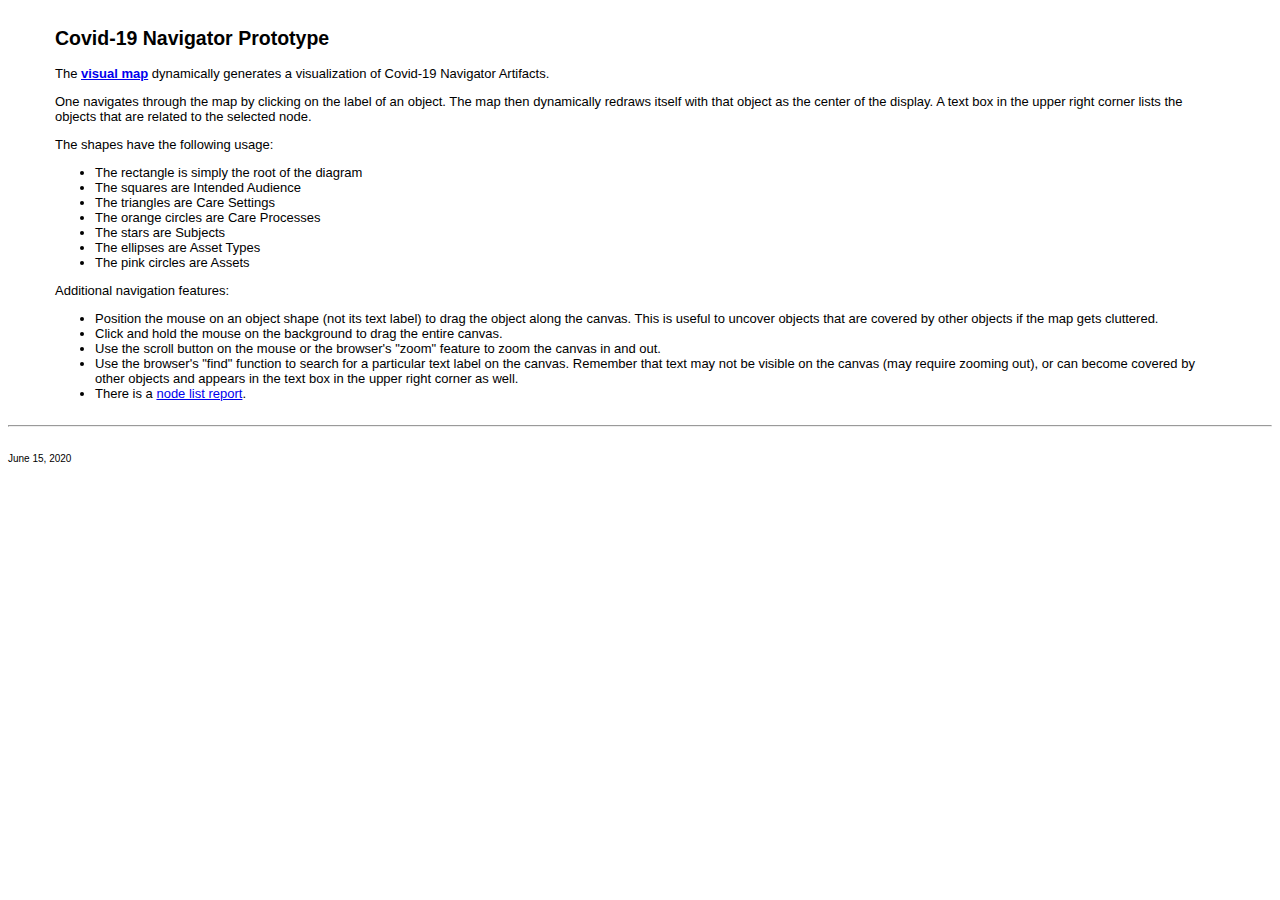
<file: prototype/index.html>
<!DOCTYPE html PUBLIC "-//W3C//DTD XHTML 1.0 Transitional//EN" "http://www.w3.org/TR/xhtml1/DTD/xhtml1-transitional.dtd">
<html xmlns="http://www.w3.org/1999/xhtml">
<head>
<title>Covid-19 Navigator Prototype </title>
<meta http-equiv="Content-Type" content="text/html; charset=iso-8859-1" />
</head>
<BODY >
<table border="0">
<tr>
<td>&nbsp;&nbsp;&nbsp;&nbsp;&nbsp;&nbsp;&nbsp;&nbsp;&nbsp;&nbsp;</td>
<td><font face="verdana, arial" size="-1">
<h2>Covid-19 Navigator Prototype</h2>
<p>The <b><a href="RGraph2.html" target="_blank">visual map</a></b> dynamically generates a visualization of Covid-19 Navigator Artifacts.</p>
<p>One navigates through the map by clicking on the label of an object. The map then dynamically redraws itself with that object as the center of the display. A text box in the upper right corner lists the objects that are related to the selected node. </p>
<p>The shapes have the following usage:
<ul>
<li>The rectangle is simply the root of the diagram</li>
<li>The squares are Intended Audience</li>
<li>The triangles are Care Settings</li>
<li>The orange circles are Care Processes</li>
<li>The stars are Subjects</li>
<li>The ellipses are Asset Types</li>
<li>The pink circles are Assets</li>
</ul>
</p>
<p>Additional navigation features:
<ul>
<li>Position the mouse on an object shape (not its text label) to drag the object along the canvas. This is useful to uncover objects that are covered by other objects if the map gets cluttered.</li>
<li>Click and hold the mouse on the background to drag the entire canvas.</li>
<li>Use the scroll button on the mouse or the browser's "zoom" feature to zoom the canvas in and out.</li>
<li>Use the browser's "find" function to search for a particular text label on the canvas. Remember that text may not be visible on the canvas (may require zooming out), or can become covered by other objects and appears in the text box in the upper right corner as well.</li>
<li>There is a <a href="nodelist.html" target="_blank">node list report</a>.</li>
</ul>
</font></td>
<td>&nbsp;&nbsp;&nbsp;&nbsp;&nbsp;&nbsp;&nbsp;&nbsp;&nbsp;&nbsp;</td>
</tr></table>
<hr>
<br>
<font face="verdana, arial" size="-2">June 15, 2020</font>
</body>
</html>
</file>
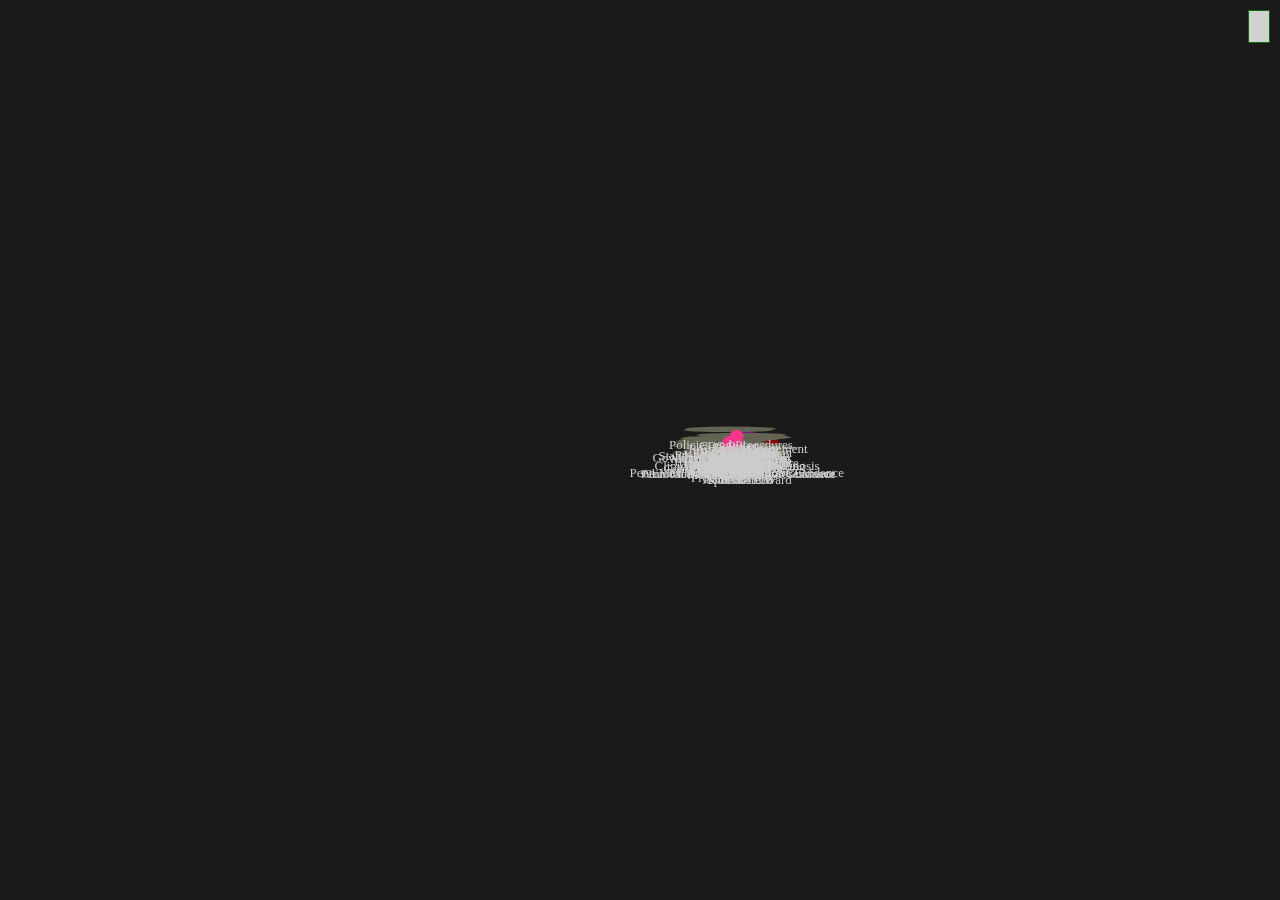
<file: prototype/ForceDirected.html>
<!DOCTYPE html PUBLIC "-//W3C//DTD XHTML 1.0 Transitional//EN" "http://www.w3.org/TR/xhtml1/DTD/xhtml1-transitional.dtd">
<html xmlns="http://www.w3.org/1999/xhtml" xml:lang="en" lang="en">
    <head>
        <meta http-equiv="Content-Type" content="text/html; charset=UTF-8" />
        <title>ForceDirected - Force Directed Static Graph</title>
        <link rel="stylesheet" type="text/css" href="vis.css" />
        <script language="javascript" type="text/javascript" src="data.js"></script>
        <!--[if IE]><script language="javascript" type="text/javascript" src="excanvas.js"></script><![endif]-->
        <!-- JIT Library File -->
        <script language="javascript" type="text/javascript" src="jit-yc.js"></script>
        <!-- Example File -->
        <script language="javascript" type="text/javascript" src="forcedirected-params.js"></script>
        <script language="javascript" type="text/javascript" src="ForceDirected.js"></script>
    </head>
    <body onload="init();">
        <div id="container">
        </div>
        <div id="inner-details"></div>
    </body>
</html>
</file>
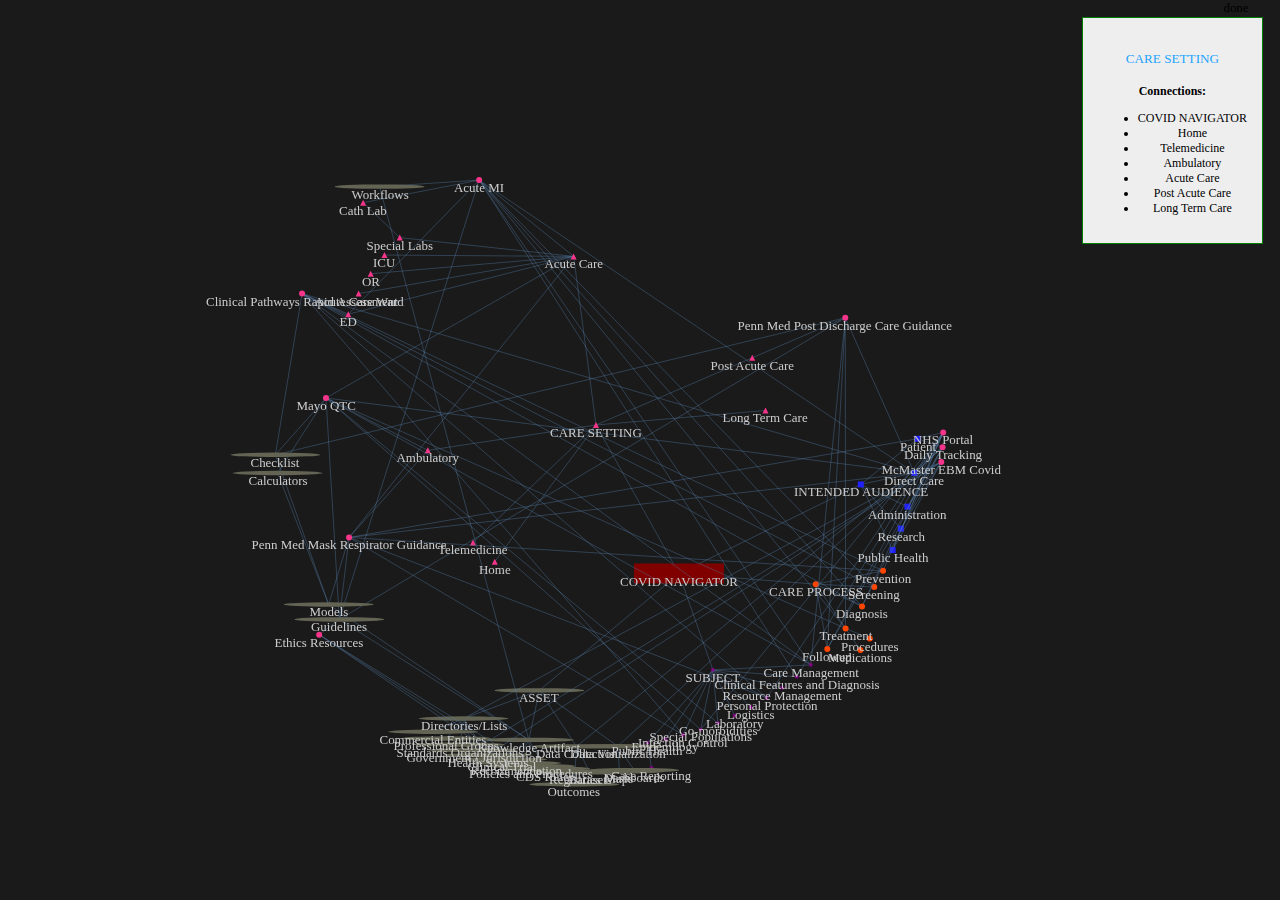
<file: prototype/Hypertree1.html>
<!DOCTYPE html PUBLIC "-//W3C//DTD XHTML 1.0 Transitional//EN" "http://www.w3.org/TR/xhtml1/DTD/xhtml1-transitional.dtd">
<html xmlns="http://www.w3.org/1999/xhtml" xml:lang="en" lang="en">
    <head>
        <meta http-equiv="Content-Type" content="text/html; charset=UTF-8" />
        <title>Hypertree1 Graph</title>
        <script language="javascript" type="text/javascript" src="data.js"></script>
        <!--[if IE]><script language="javascript" type="text/javascript" src="excanvas.js"></script><![endif]-->
        <!-- JIT Library File -->
        <script language="javascript" type="text/javascript" src="jit-yc.js"></script>
        <!-- Example File -->
        <script language="javascript" type="text/javascript" src="Hypertree1.js"></script>
        <style type="text/css">
            html, body {
    margin:0;
    padding:0;
    font-family: "Lucida Grande", Verdana;
    font-size: 0.9em;
    text-align: center;
    background-color:#F2F2F2;
    height:100%;
    width:100%;
}

body {
background-color:#1a1a1a;
}

input, select {
    font-size:0.9em;
}

table {
    margin-top:-10px;
    margin-left:7px;
}

h4 {
    font-size:1.1em;
    text-decoration:none;
    font-weight:normal;
    color:#23A4FF;
}

a {
    color:#23A4FF;
}

#container {
    position:relative;
    width:90%;
    height: 90%;
    background-color:#1a1a1a;
    color:#ccc;
    margin:20px;
    float:left;
}


.text {
    margin: 7px;
}

#inner-details {
    font-size:0.8em;
    list-style:none;
    margin:17px;
    padding:15px;
    background-color:#eee;
    top:0;
    right:0;
    position:absolute;
    border:1px solid green;
}


/*TOOLTIPS*/
.tip {
    color: #111;
    width: 139px;
    background-color: white;
    border:1px solid #ccc;
    -moz-box-shadow:#555 2px 2px 8px;
    -webkit-box-shadow:#555 2px 2px 8px;
    -o-box-shadow:#555 2px 2px 8px;
    box-shadow:#555 2px 2px 8px;
    opacity:0.9;
    filter:alpha(opacity=90);
    font-size:10px;
    font-family:Verdana, Geneva, Arial, Helvetica, sans-serif;
    padding:7px;
}
#inner-details {
  font-size:12px;
}

span.close {
	color:#FF5555;
	cursor:pointer;
	font-weight:bold;
	margin-left:3px;
}

span.name {
  cursor: pointer;
}

/*TOOLTIPS*/
.tip {
   text-align: left;
   width:auto;
   max-width:500px;
}

.tip-title {
  font-size: 11px;
  text-align:center;
  margin-bottom:2px;
}


        </style>
    </head>

    <body onload="init();">
        <div id="container">
        </div>
        <div id="inner-details"></div>
        <div id="log"></div>
    </body>
</html>
</file>
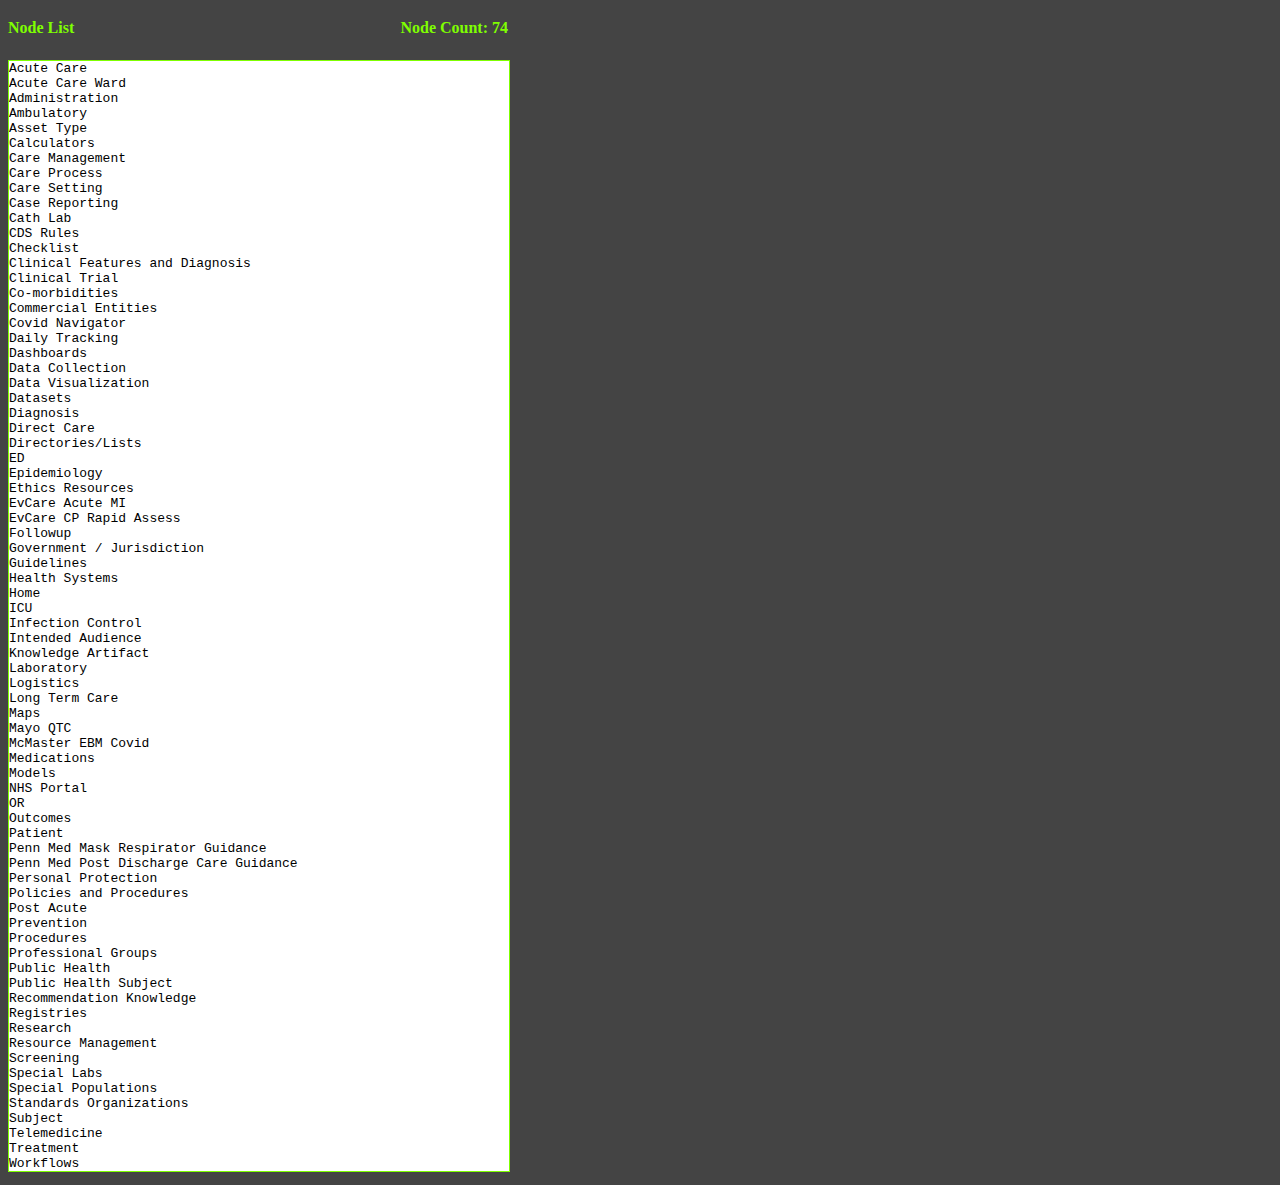
<file: prototype/nodelist.html>
<!DOCTYPE html PUBLIC "-//W3C//DTD XHTML 1.0 Transitional//EN" "http://www.w3.org/TR/xhtml1/DTD/xhtml1-transitional.dtd">
<html xmlns="http://www.w3.org/1999/xhtml" xml:lang="en" lang="en">
    <head>
        <meta http-equiv="Content-Type" content="text/html; charset=UTF-8" />
        <title></title>
        <link rel="stylesheet" type="text/css" href="nodelist.css" />
        <script language="javascript" type="text/javascript" src="data.js"></script>
        <script language="javascript" type="text/javascript" src="rgraph-params.js"></script>
        <script language="javascript" type="text/javascript" src="nodelist.js"></script>
    </head>
    <body onload="getList();">
        <div id="contents">
            <h1 id="count"></h1>
            <h1 id="nodelisttitle">Node List</h1>
            <form name="nodeform" action="nodelist.html" id="nodeform">
                <pre id="nodelist">
                </pre>
            </form>
        </div>
    </body>
</html>
</file>
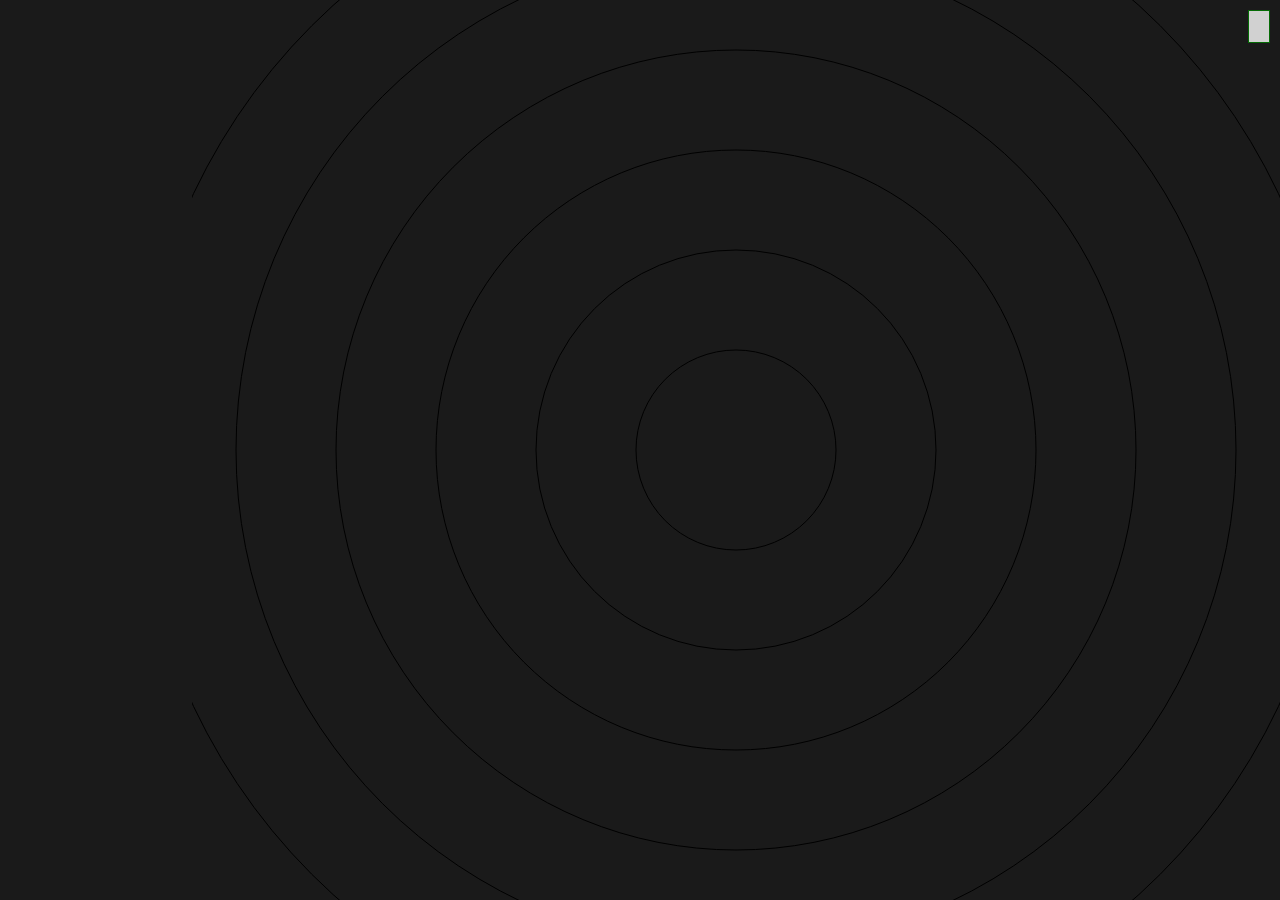
<file: prototype/RGraph1.html>
<!DOCTYPE html PUBLIC "-//W3C//DTD XHTML 1.0 Transitional//EN" "http://www.w3.org/TR/xhtml1/DTD/xhtml1-transitional.dtd">
<html xmlns="http://www.w3.org/1999/xhtml" xml:lang="en" lang="en">
    <head>
        <meta http-equiv="Content-Type" content="text/html; charset=UTF-8" />
        <title>RGraph Graph</title>
        <link rel="stylesheet" type="text/css" href="vis.css" />
        <link rel="stylesheet" type="text/css" href="tipTip.css" />
        <script language="javascript" type="text/javascript" src="jquery-1.7.2.min.js"></script>
        <script language="javascript" type="text/javascript" src="jquery.tipTip.minified.js"></script>
        <script language="javascript" type="text/javascript" src="data.js"></script>
        <!--[if IE]><script language="javascript" type="text/javascript" src="excanvas.js"></script><![endif]-->
        <!-- JIT Library File -->
        <script language="javascript" type="text/javascript" src="jit-yc.js"></script>
        <script language="javascript" type="text/javascript" src="rgraph-params.js"></script>
        <!-- Example File -->
        <script language="javascript" type="text/javascript" src="RGraph1.js"></script>
    </head>
    <body onload="init();">
        <div id="container">
        </div>
        <div id="inner-details"></div>
    </body>
</html>
</file>
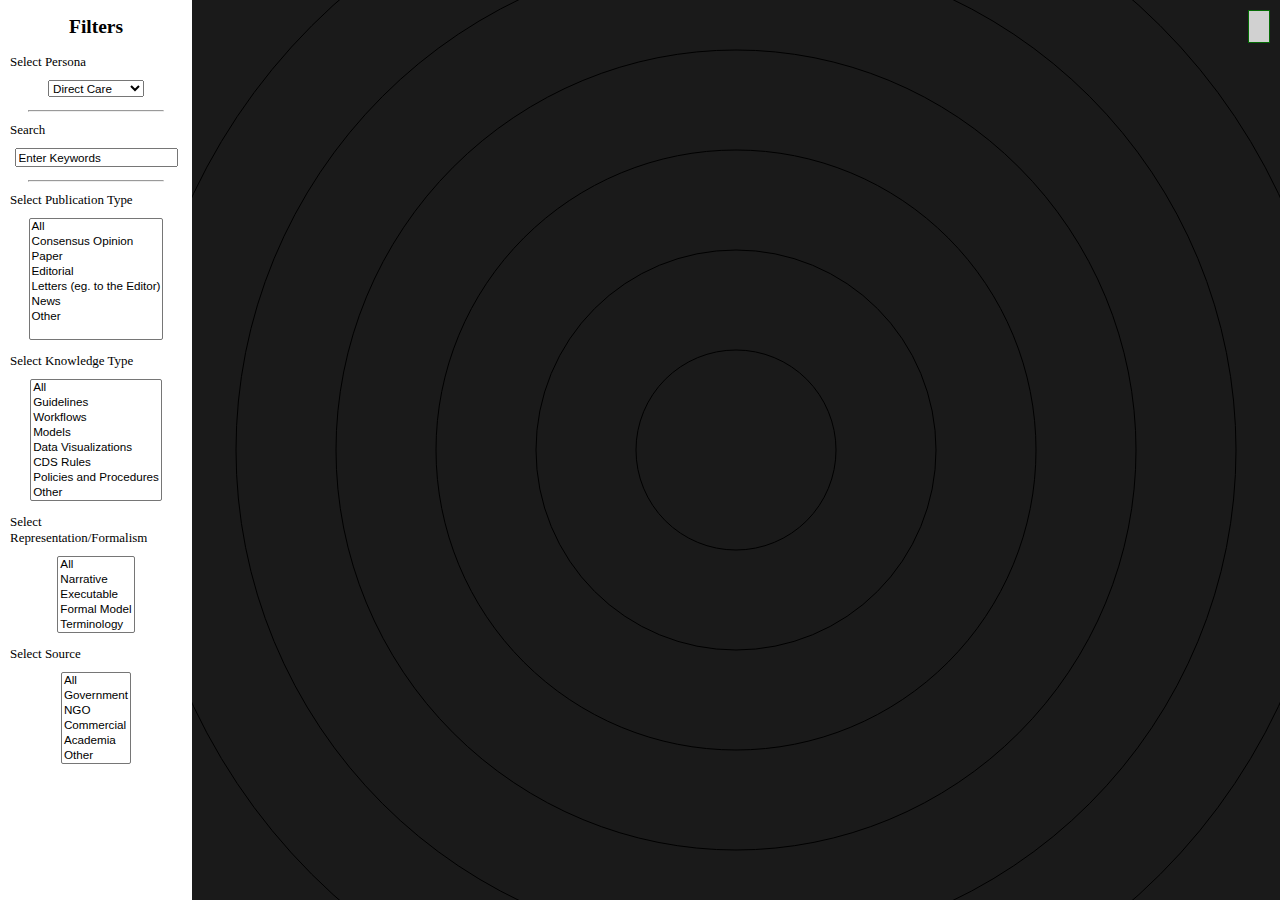
<file: prototype/RGraph2.html>
<!DOCTYPE html PUBLIC "-//W3C//DTD XHTML 1.0 Transitional//EN" "http://www.w3.org/TR/xhtml1/DTD/xhtml1-transitional.dtd">
<html xmlns="http://www.w3.org/1999/xhtml" xml:lang="en" lang="en">
    <head>
        <meta http-equiv="Content-Type" content="text/html; charset=UTF-8" />
        <title>Covid-19 Knowledge Map</title>
        <link rel="stylesheet" type="text/css" href="vis.css" />
        <link rel="stylesheet" type="text/css" href="tipTip.css" />
        <script language="javascript" type="text/javascript" src="jquery-1.7.2.min.js"></script>
        <script language="javascript" type="text/javascript" src="jquery.tipTip.minified.js"></script>
        <script language="javascript" type="text/javascript" src="data.js"></script>
        <!--[if IE]><script language="javascript" type="text/javascript" src="excanvas.js"></script><![endif]-->
        <!-- JIT Library File -->
        <script language="javascript" type="text/javascript" src="jit-yc.js"></script>
        <script language="javascript" type="text/javascript" src="rgraph-params.js"></script>
        <!-- Example File -->
        <script language="javascript" type="text/javascript" src="RGraph2.js"></script>
    </head>
    <body onload="init();">
		<div id="sidebar">
			<h2>Filters</h2>
			<form>
				<p class="label"> Select Persona </p>
				<select>
					<option>Direct Care</option>
					<option>Patient</option>
					<option>Public Health</option>
					<option>Research</option>
					<option>Administration</option>
				</select>
				<p></p>
				<hr>
				<p class="label"> Search </p>
				<input type="search" id="nsearch" name="nsearch" value="Enter Keywords">
				<p></p>
				<hr>
				<p class="label"> Select Publication Type </p>
				<select multiple size="8">
					<option>All</option>
					<option>Consensus Opinion</option>
					<option>Paper</option>
					<option>Editorial</option>
					<option>Letters (eg. to the Editor)</option>
					<option>News</option>
					<option>Other</option>
				</select>
				<p></p>
				<p class="label"> Select Knowledge Type </p>
				<select multiple size="8">
					<option>All</option>
					<option>Guidelines</option>
					<option>Workflows</option>
					<option>Models</option>
					<option>Data Visualizations</option>
					<option>CDS Rules</option>
					<option>Policies and Procedures</option>
					<option>Other</option>
				</select>
				<p></p>
				<p class="label"> Select Representation/Formalism </p>
				<select multiple size="5">
					<option>All</option>
					<option>Narrative</option>
					<option>Executable</option>
					<option>Formal Model</option>
					<option>Terminology</option>
				</select>
				<p></p>
				<p class="label"> Select Source </p>
				<select multiple size="6">
					<option>All</option>
					<option>Government</option>
					<option>NGO</option>
					<option>Commercial</option>
					<option>Academia</option>
					<option>Other</option>
				</select>
				<p></p>
			</form>	
		</div>
        <div id="container">
        </div>
        <div id="inner-details"></div>
    </body>
</html>
</file>
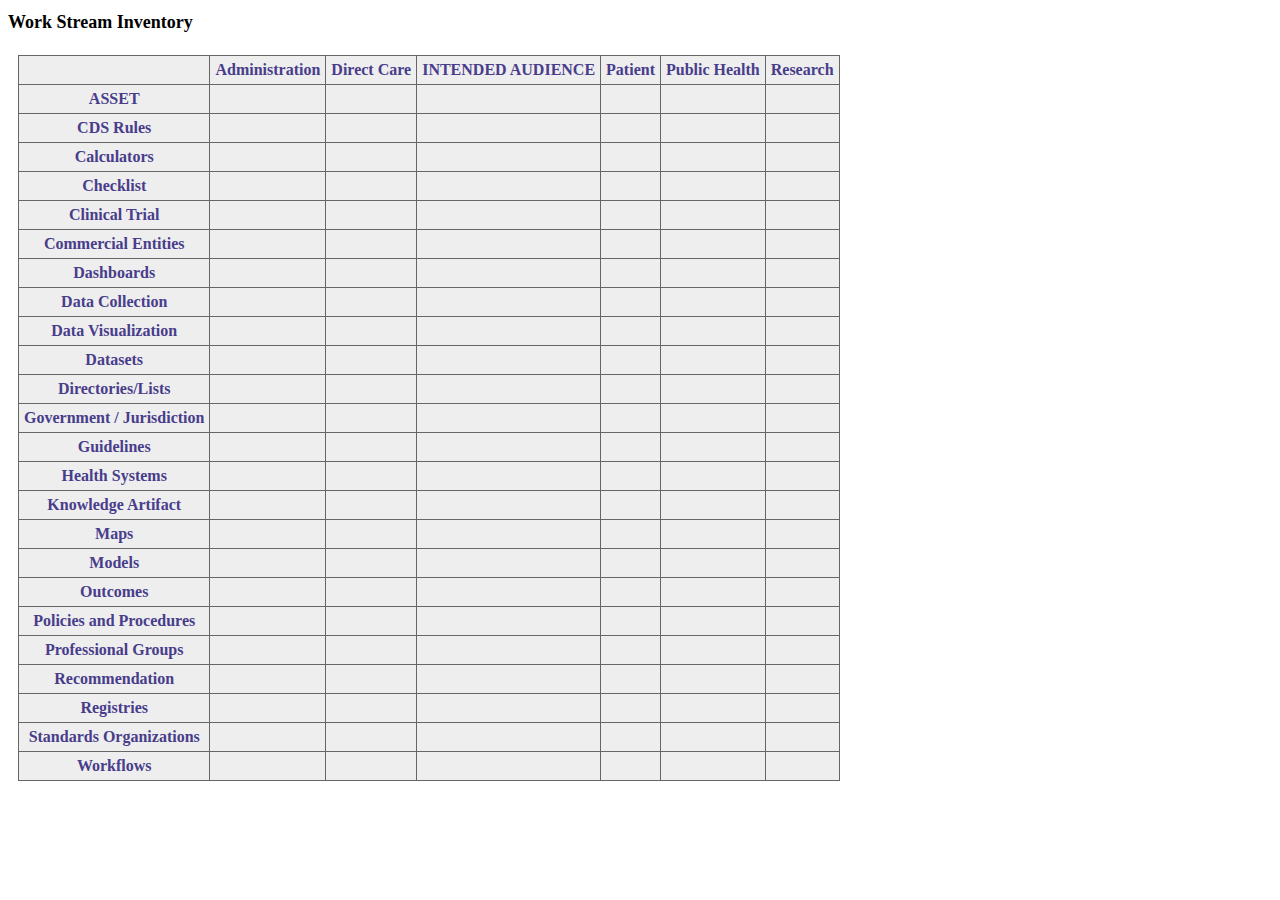
<file: prototype/work-stream-inv.html>
<!DOCTYPE html PUBLIC "-//W3C//DTD XHTML 1.0 Transitional//EN" "http://www.w3.org/TR/xhtml1/DTD/xhtml1-transitional.dtd">
<html xmlns="http://www.w3.org/1999/xhtml" xml:lang="en" lang="en">
    <head>
        <meta http-equiv="Content-Type" content="text/html; charset=UTF-8" />
        <title></title>
        <link rel="stylesheet" type="text/css" href="work-stream-inv.css" />
        <script language="javascript" type="text/javascript" src="data.js"></script>
        <script language="javascript" type="text/javascript" src="rgraph-params.js"></script>
        <script language="javascript" type="text/javascript" src="work-stream-inv.js"></script>
    </head>
    <body onload="setTable();">
        <h1>Work Stream Inventory</h1>
        <div id="nodeTable"></div>
    </body>
</html>
</file>
<file: prototype/vis.css>
html, body {
    padding:0;
    font-family: "Lucida Grande", Verdana;
    font-size: 0.9em;
    text-align:center;
    margin: 0 auto;
    background-color:#1a1a1a;
    height:100%;
    width:100%;
    overflow:hidden;
}

input, select {
    font-size:0.9em;
}

ul {
    margin: 0;
    padding: 0;
}

li, dd, dt, lh {
    text-align:left;
    margin-left: 15px;
}

table {
    margin-top:-10px;
    margin-left:7px;
}

h4 {
    font-size:14px;
    text-decoration:none;
    font-weight:normal;
    color:#23A4FF;
    margin: 0;
}

h5 {
    font-size:12px;
    text-align:left;
    font-weight:bold;
    color:#000;
    margin-bottom: 0;
}

a {
    color:#23A4FF;
}

#container {
    position:relative;
    width:85%;
    height:100%;
    color:#ccc;
    float:right;
}

#sidebar {
  background-color: #fff;
  width:15%;
  height:100%;
  float:left;
  
}

.label {
	text-align:left;
	margin:10px;
}

hr {
	width:70%;
	text-align:center;
}

.text {
    margin: 7px;
}

#inner-details {
    font-size:10px;
    margin:10px;
    padding:10px;
    background-color: #fff;
    top:0;
    right:0;
    position:absolute;
    border:1px solid green;
    opacity:0.8;
    filter:alpha(opacity=80);
}

#inner-details a {
}

span.name {
    cursor: pointer;
}

#sitelink {
    text-align:left;
}

#sitelink a, #sitelink a.visited  {
    text-decoration: underline;
    color:#23A4FF;
}

#description {
    text-align:left;
    max-width:200px;
}
</file>
<file: prototype/nodelist.css>
body {
    background-color: #444;
}

h1 {
    font-size: 16px;
    font-weight: bold;
    color: chartreuse;
}
#nodelisttitle {
    float:left;
}
#count {
    float:right;
}
#nodelist {
    border:1px solid chartreuse;
    background-color: #fff;
    float:left;
    clear:both;
    width:100%;
}
#contents {
    width:500px;
}
</file>
<file: prototype/tipTip.css>
/* TipTip CSS - Version 1.2 */

#tiptip_holder {
	display: none;
	position: absolute;
	top: 0;
	left: 0;
	z-index: 99999;
}

#tiptip_holder.tip_top {
	padding-bottom: 5px;
}

#tiptip_holder.tip_bottom {
	padding-top: 5px;
}

#tiptip_holder.tip_right {
	padding-left: 5px;
}

#tiptip_holder.tip_left {
	padding-right: 5px;
}

#tiptip_content {
    text-align:left;
	font-size: 11px;
	color: #fff;
	text-shadow: 0 0 2px #000;
	padding: 4px 8px;
	border: 1px solid rgba(255,255,255,0.25);
	background-color: rgb(25,25,25);
	background-color: rgba(25,25,25,0.92);
	background-image: -webkit-gradient(linear, 0% 0%, 0% 100%, from(transparent), to(#000));
	border-radius: 3px;
	-webkit-border-radius: 3px;
	-moz-border-radius: 3px;
	box-shadow: 0 0 3px #555;
	-webkit-box-shadow: 0 0 3px #555;
	-moz-box-shadow: 0 0 3px #555;
}

#tiptip_arrow, #tiptip_arrow_inner {
	position: absolute;
	border-color: transparent;
	border-style: solid;
	border-width: 6px;
	height: 0;
	width: 0;
}

#tiptip_holder.tip_top #tiptip_arrow {
	border-top-color: #fff;
	border-top-color: rgba(255,255,255,0.35);
}

#tiptip_holder.tip_bottom #tiptip_arrow {
	border-bottom-color: #fff;
	border-bottom-color: rgba(255,255,255,0.35);
}

#tiptip_holder.tip_right #tiptip_arrow {
	border-right-color: #fff;
	border-right-color: rgba(255,255,255,0.35);
}

#tiptip_holder.tip_left #tiptip_arrow {
	border-left-color: #fff;
	border-left-color: rgba(255,255,255,0.35);
}

#tiptip_holder.tip_top #tiptip_arrow_inner {
	margin-top: -7px;
	margin-left: -6px;
	border-top-color: rgb(25,25,25);
	border-top-color: rgba(25,25,25,0.92);
}

#tiptip_holder.tip_bottom #tiptip_arrow_inner {
	margin-top: -5px;
	margin-left: -6px;
	border-bottom-color: rgb(25,25,25);
	border-bottom-color: rgba(25,25,25,0.92);
}

#tiptip_holder.tip_right #tiptip_arrow_inner {
	margin-top: -6px;
	margin-left: -5px;
	border-right-color: rgb(25,25,25);
	border-right-color: rgba(25,25,25,0.92);
}

#tiptip_holder.tip_left #tiptip_arrow_inner {
	margin-top: -6px;
	margin-left: -7px;
	border-left-color: rgb(25,25,25);
	border-left-color: rgba(25,25,25,0.92);
}

/* Webkit Hacks  */
@media screen and (-webkit-min-device-pixel-ratio:0) {
	#tiptip_content {
		padding: 4px 8px 5px 8px;
		background-color: rgba(45,45,45,0.88);
	}
	#tiptip_holder.tip_bottom #tiptip_arrow_inner {
		border-bottom-color: rgba(45,45,45,0.88);
	}
	#tiptip_holder.tip_top #tiptip_arrow_inner {
		border-top-color: rgba(20,20,20,0.92);
	}
}
</file>
<file: prototype/work-stream-inv.css>
h1 {
    font-size: 18px;

}
#nodeTable {
    float:left;
    padding:10px;
}

#nodeTable table {
    background-color: #eee;
}

#nt {
    border-spacing:0;
    border-collapse:collapse;
    empty-cells: show;
    border: 1px solid #666;
}

#nt td, #nt th {
    padding:5px;
    border: 1px solid #666;
    vertical-align: top;
    color:darkslateblue;
}
</file>
